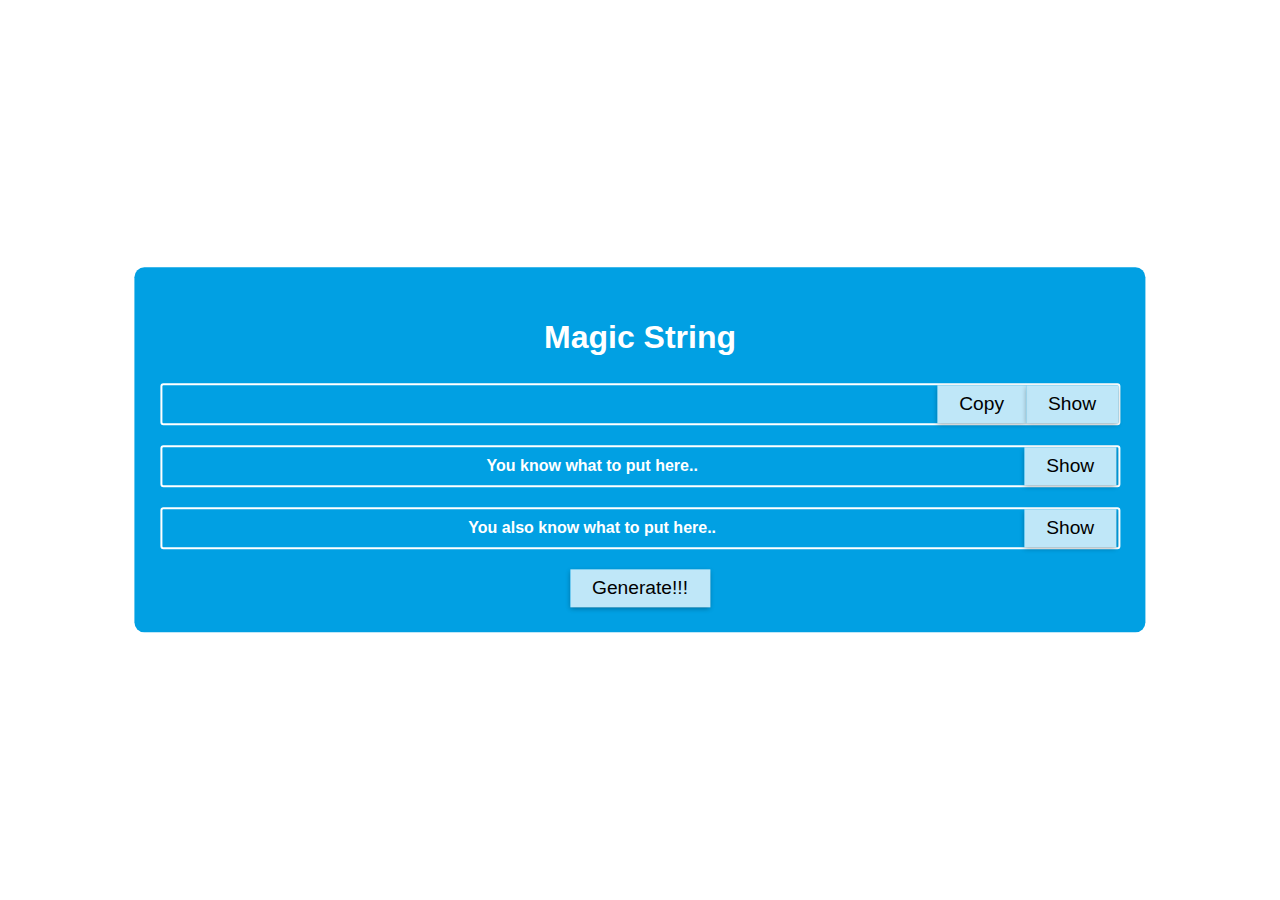
<file: generate.html>
<html>

<head>
    <title>Magic String</title>
    <meta charset="utf-8">
    <meta http-equiv="X-UA-Compatible" content="IE=edge">
    <meta name="viewport" content="width=device-width, initial-scale=1">
    <meta name="robots" content="noindex">
    <style type="text/css">
        body {
            text-align: center;
            margin: 10;
            font-family: Verdana, Arial, sans-serif;
            font-size: 16px;
        }

        input {
            display: inline-block;
            border: 2px solid #eee;
            padding: 10px 20px;
            font-family: Verdana, Arial, sans-serif;
            font-size: 16px;
        }

        .container {
            margin: auto;
            width: 75vw;
            padding: 2%;
            background: #01A0E3;
            border-radius: 10px;
            position: absolute;
            top: 50%;
            left: 50%;
            transform: translate(-50%, -50%);

        }

        .todo__caption {
            color: white;
            font-size: 2em !important;
            border-radius: 5px;
        }

        #text1,
        #text2 {
            background: transparent;
            color: white;
            width: 90%;
        }

        #text1::placeholder,
        #text2::placeholder {
            color: white;
        }

        .button_style {
            background: rgba(255, 255, 255, .75);
            box-shadow: 0 2px 5px rgba(0, 0, 0, .33);
            border: none;
            margin: 0 auto;
            display: block;
            padding: 8px 22px;
            font-size: 1.2em;
        }

        .input_text {
            font-weight: bold;
            background: transparent;
            border: none;
            width: 100%;
            height: 100% !important;
            display: flex;
            justify-content: center;
            align-items: center;
            text-align: center;
            color: #fff;
            word-break: break-all;
        }

        .magic_text_group {
            display: flex;
            flex-wrap: nowrap;
            border: 2px solid #fff;
            border-radius: 3px;
            min-height: 30px;
            align-items: stretch;
            justify-content: space-between;
            margin-bottom: 20px;
        }
    </style>
</head>

<body>
    <div class="container">
        <h2 class="todo__caption">Magic String</h2>
        <div class="magic_text_group">
            <input type="password" id="magic_text" class="input_text" readonly>
            <button id="copy" class="button_style" onclick="copy()">Copy</button>
            <button id="show3" class="button_style" onclick="show3()">Show</button>
        </div>
        <div class="magic_text_group">
            <input type="password" id="text1" class='input_text' size="50" placeholder="You know what to put here.."
                tabindex="1">
            <button id="show1" class="button_style" onclick="show1()">Show</button>
        </div>
        <div class="magic_text_group">
            <input type="password" id="text2" size="50" class='input_text'
                placeholder="You also know what to put here.." tabindex="2">
            <button id="show2" class="button_style" onclick="show2()">Show</button>
        </div>
        <button class="button_style" id="generate" onclick="generate()" tabindex="3">Generate!!!</button>
    </div>
    <script>
        var text1, text2;
        var text, magic_string;
        var num;
        var state1 = true, state2 = true, state3 = true;
        var special = ['!', '$', '%', '^', '&'];
        function generate() {
            text1 = document.getElementById('text1').value;
            text2 = document.getElementById('text2').value;
            if (text1.length == 0 || text2.length == 0) {
                document.getElementById('magic_text').value = '** Input Something **';
                return;
            }
            text = text1 + text2;
            magic_string = md5(text);
            num = 0;
            for (var i = 0; i < text.length; i++) {
                num = num + text.charCodeAt(i);
            }
            num1 = num % 5;
            num2 = (num1 + 2) % 5;
            num3 = (num2 + 2) % 5;
            magic_string1 = magic_string.substring(5, 10);
            magic_string2 = magic_string.substring(11, 15);
            magic_string3 = magic_string.substring(16, 22);

            if (/[a-z]/.test(magic_string1)) {
                magic_string1 = magic_string1.toString().toUpperCase();
            }
            else if (/[a-z]/.test(magic_string2)) {
                magic_string2 = magic_string2.toString().toUpperCase();
            }
            else if (/[a-z]/.test(magic_string3)) {
                magic_string3 = magic_string3.toString().toUpperCase();
            }
            else {
                magic_string1 = magic_string.substring(5, 8) + 'Zm';
                magic_string1 = magic_string.substring(11, 13) + 'Dc';
                magic_string1 = magic_string.substring(16, 20) + 'yN';
            }

            magic_string = magic_string3 + special[num3] + magic_string2 + special[num2] + magic_string1 + special[num1];

            document.getElementById('magic_text').value = magic_string;
        }

        function copy() {
            var copyText = document.getElementById("magic_text");
            if (state3) {
                copyText.type = 'text';
                copyText.select();
                copyText.setSelectionRange(0, 99999);
                document.execCommand("copy");
                copyText.type = 'password';
            }
            else {
                copyText.select();
                copyText.setSelectionRange(0, 99999);
                document.execCommand("copy");
            }
        }

        function show1() {
            if (state1) {
                document.getElementById("text1").type = 'text';
                document.getElementById("show1").innerHTML = 'Hide';
                state1 = false;
            }
            else {
                document.getElementById("text1").type = 'password';
                document.getElementById("show1").innerHTML = 'Show';
                state1 = true;
            }

        }
        function show2() {
            if (state2) {
                document.getElementById("text2").type = 'text';
                document.getElementById("show2").innerHTML = 'Hide';
                state2 = false;
            }
            else {
                document.getElementById("text2").type = 'password';
                document.getElementById("show2").innerHTML = 'Show';
                state2 = true;
            }

        }
        function show3() {
            if (state3) {
                document.getElementById("magic_text").type = 'text';
                document.getElementById("show3").innerHTML = 'Hide';
                state3 = false;
            }
            else {
                document.getElementById("magic_text").type = 'password';
                document.getElementById("show3").innerHTML = 'Show';
                state3 = true;
            }

        }
    </script>
</body>
<script>
    function md5cycle(x, k) {
        var a = x[0], b = x[1], c = x[2], d = x[3];

        a = ff(a, b, c, d, k[0], 7, -680876936);
        d = ff(d, a, b, c, k[1], 12, -389564586);
        c = ff(c, d, a, b, k[2], 17, 606105819);
        b = ff(b, c, d, a, k[3], 22, -1044525330);
        a = ff(a, b, c, d, k[4], 7, -176418897);
        d = ff(d, a, b, c, k[5], 12, 1200080426);
        c = ff(c, d, a, b, k[6], 17, -1473231341);
        b = ff(b, c, d, a, k[7], 22, -45705983);
        a = ff(a, b, c, d, k[8], 7, 1770035416);
        d = ff(d, a, b, c, k[9], 12, -1958414417);
        c = ff(c, d, a, b, k[10], 17, -42063);
        b = ff(b, c, d, a, k[11], 22, -1990404162);
        a = ff(a, b, c, d, k[12], 7, 1804603682);
        d = ff(d, a, b, c, k[13], 12, -40341101);
        c = ff(c, d, a, b, k[14], 17, -1502002290);
        b = ff(b, c, d, a, k[15], 22, 1236535329);

        a = gg(a, b, c, d, k[1], 5, -165796510);
        d = gg(d, a, b, c, k[6], 9, -1069501632);
        c = gg(c, d, a, b, k[11], 14, 643717713);
        b = gg(b, c, d, a, k[0], 20, -373897302);
        a = gg(a, b, c, d, k[5], 5, -701558691);
        d = gg(d, a, b, c, k[10], 9, 38016083);
        c = gg(c, d, a, b, k[15], 14, -660478335);
        b = gg(b, c, d, a, k[4], 20, -405537848);
        a = gg(a, b, c, d, k[9], 5, 568446438);
        d = gg(d, a, b, c, k[14], 9, -1019803690);
        c = gg(c, d, a, b, k[3], 14, -187363961);
        b = gg(b, c, d, a, k[8], 20, 1163531501);
        a = gg(a, b, c, d, k[13], 5, -1444681467);
        d = gg(d, a, b, c, k[2], 9, -51403784);
        c = gg(c, d, a, b, k[7], 14, 1735328473);
        b = gg(b, c, d, a, k[12], 20, -1926607734);

        a = hh(a, b, c, d, k[5], 4, -378558);
        d = hh(d, a, b, c, k[8], 11, -2022574463);
        c = hh(c, d, a, b, k[11], 16, 1839030562);
        b = hh(b, c, d, a, k[14], 23, -35309556);
        a = hh(a, b, c, d, k[1], 4, -1530992060);
        d = hh(d, a, b, c, k[4], 11, 1272893353);
        c = hh(c, d, a, b, k[7], 16, -155497632);
        b = hh(b, c, d, a, k[10], 23, -1094730640);
        a = hh(a, b, c, d, k[13], 4, 681279174);
        d = hh(d, a, b, c, k[0], 11, -358537222);
        c = hh(c, d, a, b, k[3], 16, -722521979);
        b = hh(b, c, d, a, k[6], 23, 76029189);
        a = hh(a, b, c, d, k[9], 4, -640364487);
        d = hh(d, a, b, c, k[12], 11, -421815835);
        c = hh(c, d, a, b, k[15], 16, 530742520);
        b = hh(b, c, d, a, k[2], 23, -995338651);

        a = ii(a, b, c, d, k[0], 6, -198630844);
        d = ii(d, a, b, c, k[7], 10, 1126891415);
        c = ii(c, d, a, b, k[14], 15, -1416354905);
        b = ii(b, c, d, a, k[5], 21, -57434055);
        a = ii(a, b, c, d, k[12], 6, 1700485571);
        d = ii(d, a, b, c, k[3], 10, -1894986606);
        c = ii(c, d, a, b, k[10], 15, -1051523);
        b = ii(b, c, d, a, k[1], 21, -2054922799);
        a = ii(a, b, c, d, k[8], 6, 1873313359);
        d = ii(d, a, b, c, k[15], 10, -30611744);
        c = ii(c, d, a, b, k[6], 15, -1560198380);
        b = ii(b, c, d, a, k[13], 21, 1309151649);
        a = ii(a, b, c, d, k[4], 6, -145523070);
        d = ii(d, a, b, c, k[11], 10, -1120210379);
        c = ii(c, d, a, b, k[2], 15, 718787259);
        b = ii(b, c, d, a, k[9], 21, -343485551);

        x[0] = add32(a, x[0]);
        x[1] = add32(b, x[1]);
        x[2] = add32(c, x[2]);
        x[3] = add32(d, x[3]);
    }

    function cmn(q, a, b, x, s, t) {
        a = add32(add32(a, q), add32(x, t));
        return add32((a << s) | (a >>> (32 - s)), b);
    }

    function ff(a, b, c, d, x, s, t) {
        return cmn((b & c) | ((~b) & d), a, b, x, s, t);
    }

    function gg(a, b, c, d, x, s, t) {
        return cmn((b & d) | (c & (~d)), a, b, x, s, t);
    }

    function hh(a, b, c, d, x, s, t) {
        return cmn(b ^ c ^ d, a, b, x, s, t);
    }

    function ii(a, b, c, d, x, s, t) {
        return cmn(c ^ (b | (~d)), a, b, x, s, t);
    }

    function md51(s) {
        txt = '';
        var n = s.length,
            state = [1732584193, -271733879, -1732584194, 271733878], i;

        for (i = 64; i <= s.length; i += 64) {
            md5cycle(state, md5blk(s.substring(i - 64, i)));
        }

        s = s.substring(i - 64);
        var tail = [0, 0, 0, 0, 0, 0, 0, 0, 0, 0, 0, 0, 0, 0, 0, 0];

        for (i = 0; i < s.length; i++) {
            tail[i >> 2] |= s.charCodeAt(i) << ((i % 4) << 3);
        }

        tail[i >> 2] |= 0x80 << ((i % 4) << 3);

        if (i > 55) {
            md5cycle(state, tail);
            for (i = 0; i < 16; i++) {
                tail[i] = 0;
            }
        }

        tail[14] = n * 8;
        md5cycle(state, tail);
        return state;
    }

    function md5blk(s) {
        var md5blks = [], i;
        for (i = 0; i < 64; i += 4) {
            md5blks[i >> 2] = s.charCodeAt(i) + (s.charCodeAt(i + 1) << 8) + (s.charCodeAt(i + 2) << 16) + (s.charCodeAt(i + 3) << 24);
        }

        return md5blks;
    }

    var hex_chr = '0123456789abcdef'.split('');

    function rhex(n) {
        var s = '', j = 0;
        for (; j < 4; j++) {
            s += hex_chr[(n >> (j * 8 + 4)) & 0x0F] + hex_chr[(n >> (j * 8)) & 0x0F];
        }

        return s;
    }

    function hex(x) {
        for (var i = 0; i < x.length; i++) {
            x[i] = rhex(x[i]);
        }

        return x.join('');
    }

    function md5(s) {
        return hex(md51(s));
    }

    function add32(a, b) {
        return (a + b) & 0xFFFFFFFF;
    }

    if (md5('hello') != '5d41402abc4b2a76b9719d911017c592') {
        function add32(x, y) {
            var lsw = (x & 0xFFFF) + (y & 0xFFFF),
                msw = (x >> 16) + (y >> 16) + (lsw >> 16);
            return (msw << 16) | (lsw & 0xFFFF);
        }
    }
</script>

</html>
</file>
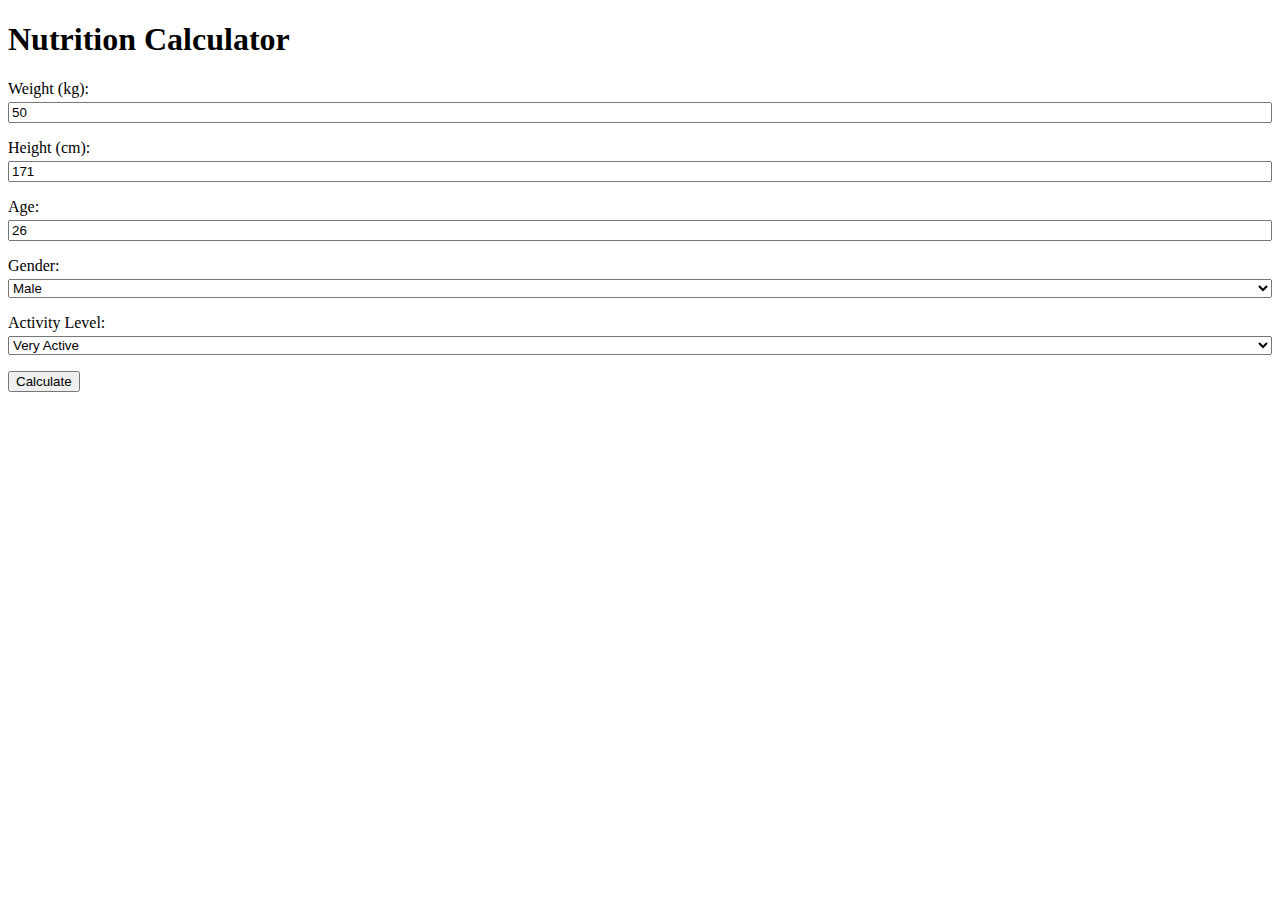
<file: nutrition.html>
<!DOCTYPE html>
<html>

<head>
    <!-- Material Design Lite CSS -->
    <link rel="stylesheet" href="https://fonts.googleapis.com/icon?family=Material+Icons">
    <link rel="stylesheet" href="https://code.getmdl.io/1.3.0/material.indigo-pink.min.css">
    <!-- MDL CSS Card styling -->
    <style>
        .demo-card-wide.mdl-card {
            width: 512px;
        }

        .demo-card-wide>.mdl-card__title {
            color: #fff;
            height: 176px;
        }

        .demo-card-wide>.mdl-card__menu {
            color: #fff;
        }

        .input-section {
            display: flex;
            flex-direction: column;
            margin-bottom: 16px;
        }

        .input-section label {
            margin-bottom: 4px;
        }
    </style>
</head>

<body>
    <div class="mdl-layout mdl-js-layout mdl-color--grey-100">
        <main class="mdl-layout__content">
            <div class="mdl-grid">
                <div class="mdl-cell mdl-cell--4-col"></div>
                <div class="mdl-cell mdl-cell--4-col">

                    <h1>Nutrition Calculator</h1>

                    <div class="input-section">
                        <label for="weight">Weight (kg):</label>
                        <input type="number" id="weight" name="weight" value="50">
                    </div>

                    <div class="input-section">
                        <label for="height">Height (cm):</label>
                        <input type="number" id="height" name="height" value="171">
                    </div>

                    <div class="input-section">
                        <label for="age">Age:</label>
                        <input type="number" id="age" name="age" value="26">
                    </div>

                    <div class="input-section">
                        <label for="gender">Gender:</label>
                        <select id="gender" name="gender">
                            <option value="" disabled>Select your gender</option>
                            <option value="male" selected>Male</option>
                            <option value="female">Female</option>
                        </select>
                    </div>

                    <div class="input-section">
                        <label for="activity">Activity Level:</label>
                        <select id="activity" name="activity">
                            <option value="" disabled>Select your activity level</option>
                            <option value="SEDENTARY">Sedentary</option>
                            <option value="LIGHTLY ACTIVE">Lightly Active</option>
                            <option value="MODERATELY ACTIVE">Moderately Active</option>
                            <option value="VERY ACTIVE" selected>Very Active</option>
                            <option value="SUPER ACTIVE">Super Active</option>
                        </select>
                    </div>

                    <button class="mdl-button mdl-js-button mdl-button--raised mdl-js-ripple-effect mdl-button--accent"
                        onclick="calculateNutrition()">Calculate</button>

                    <!-- Output Card -->
                    <br>
                    <br>
                    <div class="demo-card-wide mdl-card mdl-shadow--2dp" id="output-card" style="display: none;">
                        <div class="mdl-card__supporting-text">
                            <p id="output"></p>
                        </div>
                    </div>
                </div>
            </div>
        </main>
    </div>

    <script>
        function calculateNutrition() {
            const weight = parseFloat(document.getElementById('weight').value);
            const height = parseFloat(document.getElementById('height').value);
            const age = parseFloat(document.getElementById('age').value);
            const gender = document.getElementById('gender').value;
            const activity = document.getElementById('activity').value;

            if (!weight || !height || !age || !gender || !activity) {
                alert('Please fill in all the fields.');
                return;
            }

            let BMR;
            if (gender === 'male') {
                BMR = 88.362 + (13.397 * weight) + (4.799 * height) - (5.677 * age);
            } else if (gender === 'female') {
                BMR = 447.593 + (9.247 * weight) + (3.098 * height) - (4.330 * age);
            }

            let TDEE;
            if (activity === 'SEDENTARY') {
                TDEE = BMR * 1.2;
            } else if (activity === 'LIGHTLY ACTIVE') {
                TDEE = BMR * 1.375;
            } else if (activity === 'MODERATELY ACTIVE') {
                TDEE = BMR * 1.55;
            } else if (activity === 'VERY ACTIVE') {
                TDEE = BMR * 1.725;
            } else if (activity === 'SUPER ACTIVE') {
                TDEE = BMR * 1.9;
            }

            const TDEE_muscle_building = TDEE + 500;

            const protein_calories = TDEE_muscle_building * 0.4;
            const protein_grams = protein_calories / 4;

            const carb_calories = TDEE_muscle_building * 0.4;
            const carb_grams = carb_calories / 4;

            const fat_calories = TDEE_muscle_building * 0.2;
            const fat_grams = fat_calories / 9;

            const output = `Total Intake (Calories): ${Math.round(TDEE_muscle_building)}
                    <br>Protein: Calories - ${Math.round(protein_calories)}, Grams - ${Math.round(protein_grams)}
                    <br>Carbs: Calories - ${Math.round(carb_calories)}, Grams - ${Math.round(carb_grams)}
                    <br>Fats: Calories - ${Math.round(fat_calories)}, Grams - ${Math.round(fat_grams)}`;

            document.getElementById('output').innerHTML = output;
            document.getElementById('output-card').style.display = 'block';
        }
    </script>

</body>

</html>
</file>
